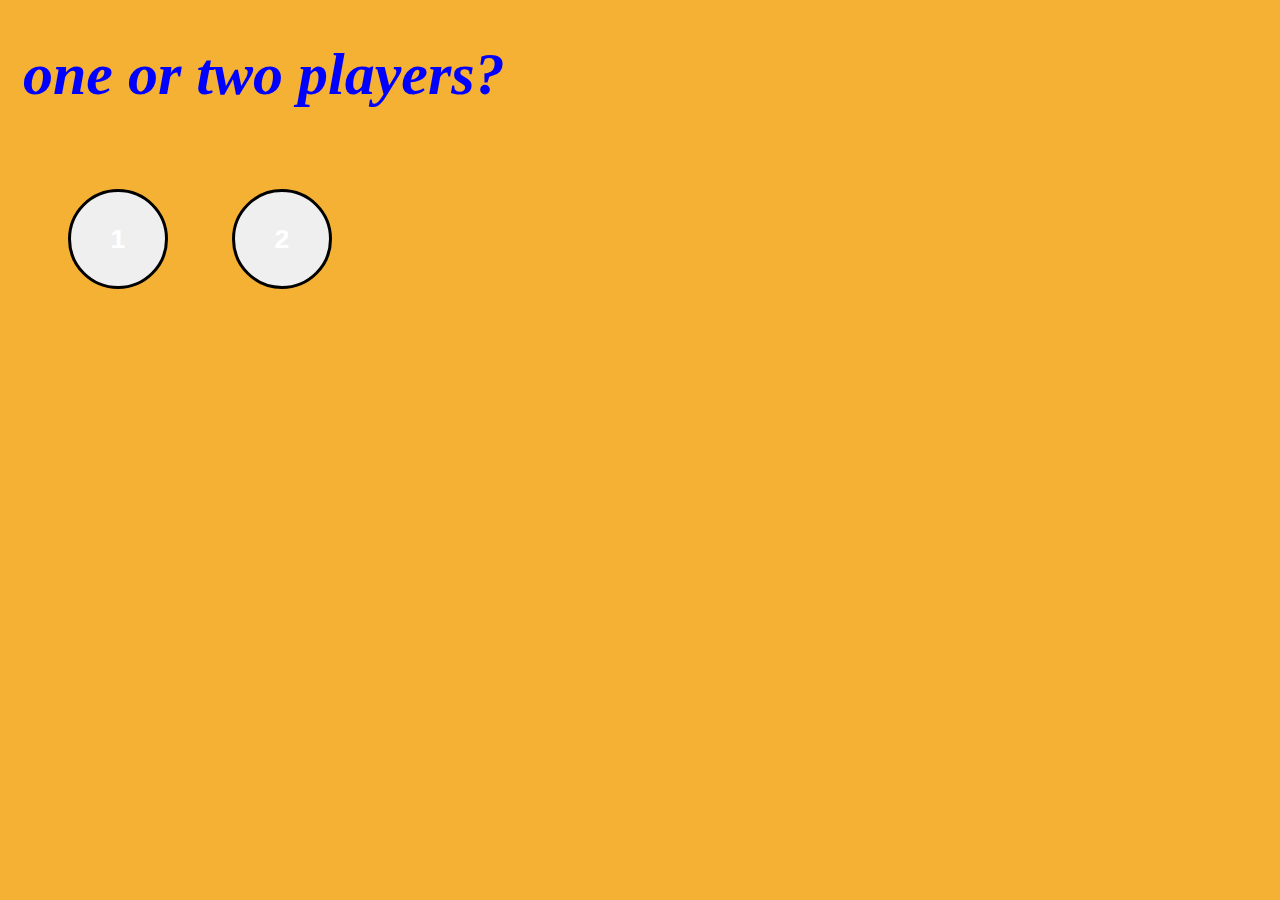
<file: index.html>
<!DOCTYPE html>
<html lang="en">

<head>
    <meta charset="UTF-8">
    <meta name="viewport" content="width=device-width, initial-scale=1.0">
    <title>"hangman"</title>
    <link rel="stylesheet" href="index.css">
</head>

<body>
    <h1 id="info-header">one or two players?</h1>
    <div class="alphabet">

    </div>
    <button type="button" name="play" class="playButton button" onclick="window.location.href='oneplayer.html'">1</button>
    <button type="button" name="play" class="playButton button" onclick="window.location.href='twoplayer.html'">2</button>
    <div class="spaces-container">

    </div>
</body>

</html>
</file>
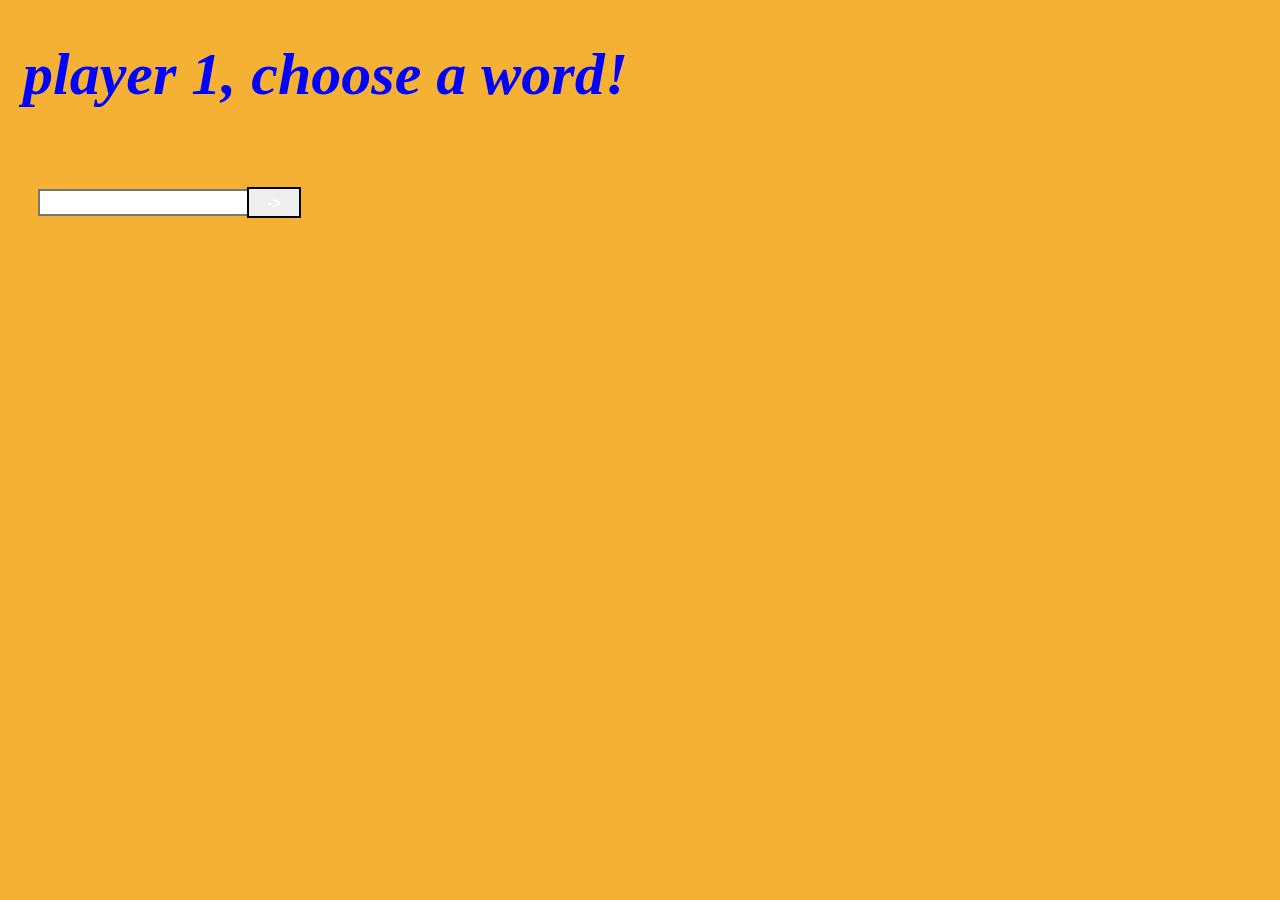
<file: onep.html>
<!DOCTYPE html>
<html lang="en">

<head>
    <meta charset="UTF-8">
    <meta name="viewport" content="width=device-width, initial-scale=1.0">
    <title>Document</title>
    <link rel="stylesheet" href="1p.css">
</head>

<body>
    <h1 id="info-header">player 1, choose a word!</h1>
    <div class="alphabet">

    </div>
    <input type="text" class="word-input" spellcheck="false" />
    <button type="button" name="play" class="playButton button">-></button>
    <div class="spaces-container">

    </div>
</body>

<script src=onep.js></script>

</script>

</html>
</file>
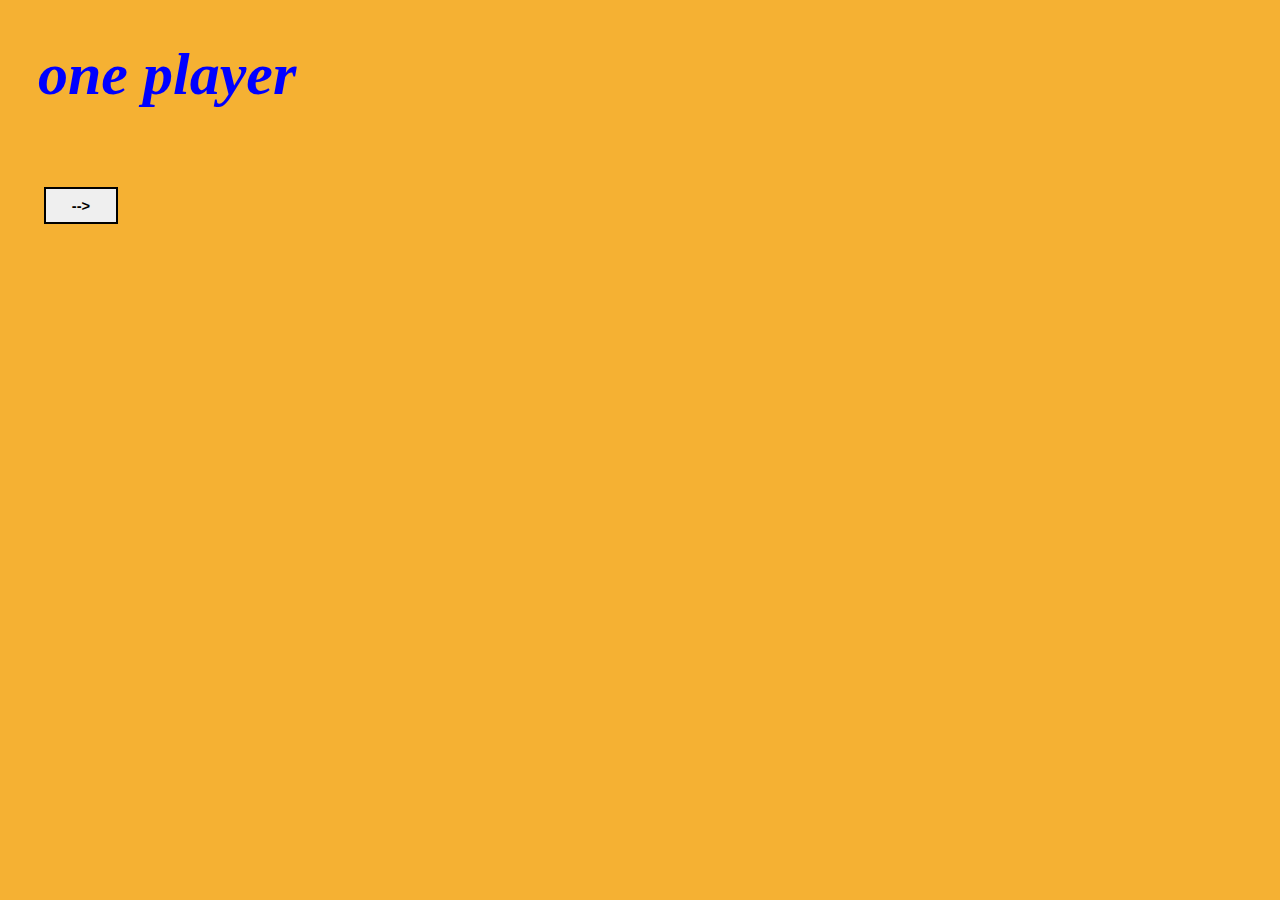
<file: oneplayer.html>
<!DOCTYPE html>
<html lang="en">

<head>
    <meta charset="UTF-8">
    <meta name="viewport" content="width=device-width, initial-scale=1.0">
    <title>Document</title>
    <link rel="stylesheet" href="oneplayer.css">
</head>

<body>
    <div class="container"></div>
    
    <h1 id="info-header">one player</h1>
    <div id="sidebar"></div>
    <div class="alphabet">

    </div>
    <button type="button" name="play" class="playButton button">--></button>

    <div class='button-wrapper'>
    <button type="button" name="play-again" class="playAgain button" onclick="window.location.href='oneplayer.html'">one player</button>
    <button type="button" name="main-menu" class="button" id="main-menu" onclick="window.location.href='index.html'">main menu</button>
    </div>

    <div class="spaces-container">

    </div>

    <script src=one-p-bundle.js></script>




</body>



</html>
</file>
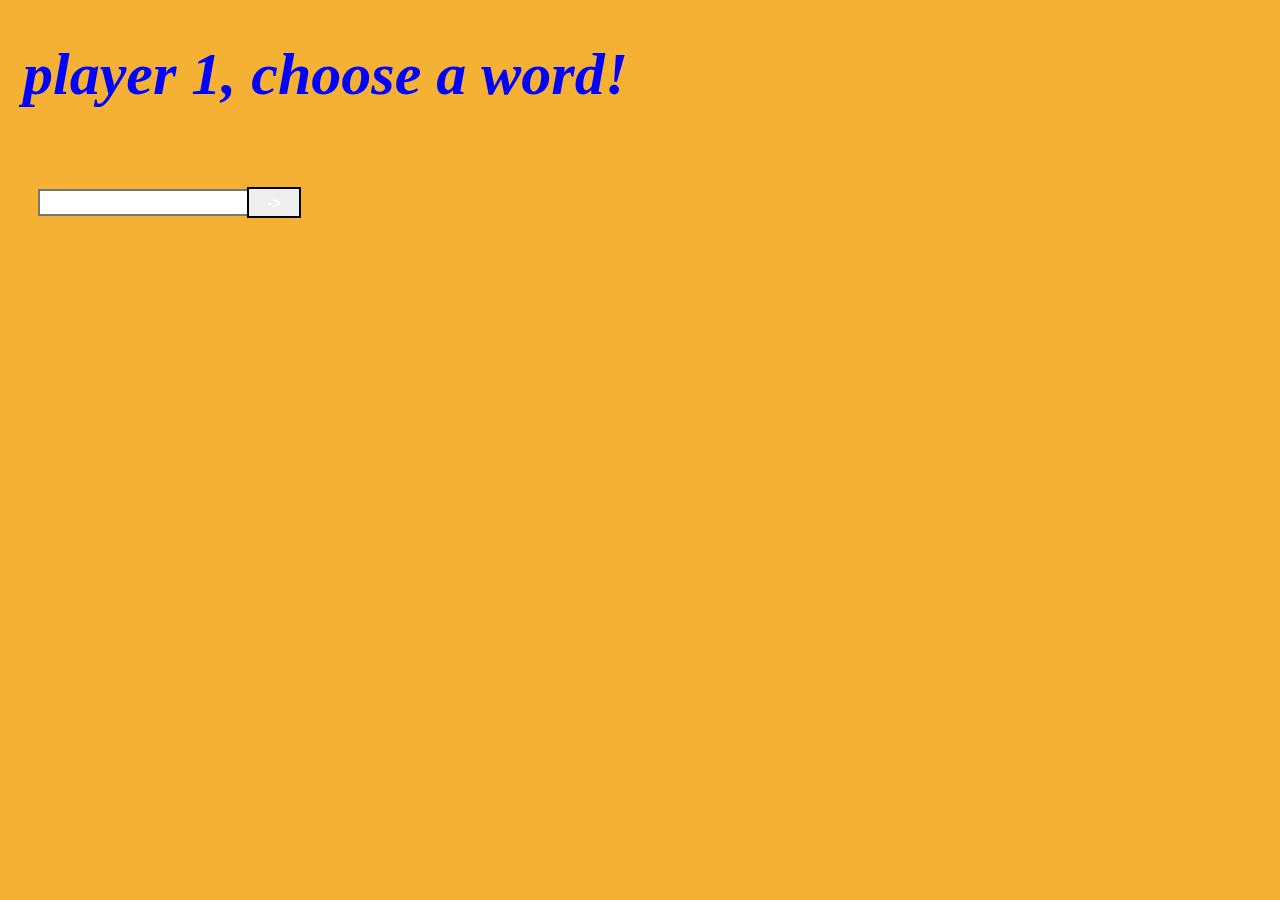
<file: twoplayer.html>
<!DOCTYPE html>
<html lang="en">

<head>
    <meta charset="UTF-8">
    <meta name="viewport" content="width=device-width, initial-scale=1.0">
    <title>Document</title>
    <link rel="stylesheet" href="twoplayer.css">
</head>

<body>
    <h1 id="info-header">player 1, choose a word!</h1>

    <div class="alphabet">

    </div>

    <input type="text" class="word-input" spellcheck="false" />
    <button type="button" name="play" class="playButton button">-></button>
    
    <div class='button-wrapper'>
        <button type="button" name="play-again" class="playAgain button" onclick="window.location.href='twoplayer.html'">two
        player</button>
        <button type="button" name="main-menu" class="main-menu button"
        onclick="window.location.href='index.html'">main menu</button>
    </div>

    
    <div class="spaces-container">

    </div>

    <script src=twoplayer.js></script>

</body>

</html>
</file>
<file: index.css>
body {
  background-color: #f5b133;
}

h1 {
  font-size: 60px;
  padding-left: 15px;
  font-style: italic;
  color: blue;
}

.button {
  margin-left: 60px;
  font-size: 20pt;
  border: 3px solid black;
  font-weight: 800;
  height: 100px;
  width: 100px;
  color: white;
  border-radius: 50%;
}

.button:hover {
  background-color: red;
}

.word-input {
  margin-left: 30px;
  border-style: solid;
  height: 21px;
  font-size: 11pt;
  outline: none;
  font-weight: 600;
  float: left;
  padding-left: 8px;
  text-align: center;
}

.space {
  height: 60px;
  width: 50px;
  border: 6px solid red;
  margin-top: 400px;
  margin-left: 20px;
  float: left;
  text-align: center;
  line-height: 49px;
  font-size: 50px;
}

.alphabet {
  padding-top: 10px;
  padding-bottom: 30px;
  margin-left: 20px;
  font-size: 25px;
  letter-spacing: 8px;
  text-decoration: none;
}

.letter:hover {
  color:black;
}

.letter {
  text-decoration: none;
  color: white;
}
</file>
<file: 1p.css>
body {
  background-color: #f5b133;
}

h1 {
  font-size: 60px;
  padding-left: 15px;
  font-style: italic;
  color: blue;
}

.button {
  margin-right: 10px;
  font-size: 11pt;
  text-decoration: bold;
  outline: solid black;
  outline-width: 2px;
  border: none;
  font-weight: 800;
  height: 27px;
  width: 50px;
  color: white;
}

.button:hover {
  background-color: red;
}

.word-input {
  margin-left: 30px;
  border-style: solid;
  height: 21px;
  font-size: 11pt;
  outline: none;
  font-weight: 600;
  float: left;
  padding-left: 8px;
  text-align: center;
}

.space {
  height: 60px;
  width: 50px;
  border: 6px solid red;
  margin-top: 400px;
  margin-left: 20px;
  float: left;
  text-align: center;
  line-height: 49px;
  font-size: 50px;
}

.alphabet {
  padding-top: 10px;
  padding-bottom: 30px;
  margin-left: 20px;
  font-size: 25px;
  letter-spacing: 8px;
  text-decoration: none;
}

.letter:hover {
  color:black;
}

.letter {
  text-decoration: none;
  color: white;
}
</file>
<file: oneplayer.css>
body {
  background-color: #f5b133;
}

h1 {
  font-size: 60px;
  padding-left: 30px;
  font-style: italic;
  color: blue;
}

.button {
  margin-right: 10px;
  margin-left: 38px;
  font-size: 11pt;
  outline: solid black;
  outline-width: 2px;
  border: none;
  font-weight: 800;
  height: 33px;
  width: 70px;
}

.button:hover {
  background-color: red;
  color: white;
}

.button-wrapper {
  text-align: center;
}

.playAgain {
  height: 50px;
  width: 120px;
  display: none;
  margin-top: 500px;
  color: white;
  font-size: 13pt;
}

#main-menu {
  height: 50px;
  width: 115px;
  display: none;
  color: white;
  font-size: 13pt;
}

.space {
  height: 60px;
  width: 50px;
  border: 6px solid red;
  margin-top: 400px;
  margin-left: 20px;
  float: left;
  text-align: center;
  line-height: 49px;
  font-size: 50px;
}

.alphabet {
  padding-top: 10px;
  padding-bottom: 30px;
  margin-left: 20px;
  font-size: 25px;
  letter-spacing: 8px;
  text-decoration: none;
}

.letter:hover {
  color:black;
}

.letter {
  text-decoration: none;
  color: white;
}

.sidebar {
  margin-left: 25%;
  width: 25%;
  height: 100%;
  right: 0;
}
</file>
<file: twoplayer.css>
body {
  background-color: #f5b133;
}

h1 {
  font-size: 60px;
  padding-left: 15px;
  font-style: italic;
  color: blue;
}

.button {
  margin-right: 10px;
  font-size: 11pt;
  outline: solid black;
  outline-width: 2px;
  border: none;
  font-weight: 800;
  height: 27px;
  width: 50px;
  color: white;
}

.button:hover {
  background-color: red;
}

.word-input {
  margin-left: 30px;
  border-style: solid;
  height: 21px;
  font-size: 11pt;
  outline: none;
  font-weight: 600;
  float: left;
  padding-left: 8px;
  text-align: center;
}

.button-wrapper {
  text-align: center;
}

.playAgain {
  height: 50px;
  width: 120px;
  display: none;
  margin-top: 500px;
  color: white;
  font-size: 13pt;
}

.main-menu {
  height: 50px;
  width: 115px;
  display: none;
  color: white;
  font-size: 13pt;
}

.space {
  height: 60px;
  width: 50px;
  border: 6px solid red;
  margin-top: 400px;
  margin-left: 20px;
  float: left;
  text-align: center;
  line-height: 49px;
  font-size: 50px;
}

.alphabet {
  padding-top: 10px;
  padding-bottom: 30px;
  margin-left: 20px;
  font-size: 25px;
  letter-spacing: 8px;
  text-decoration: none;
}

.letter:hover {
  color:black;
}

.letter {
  text-decoration: none;
  color: white;
}
</file>
